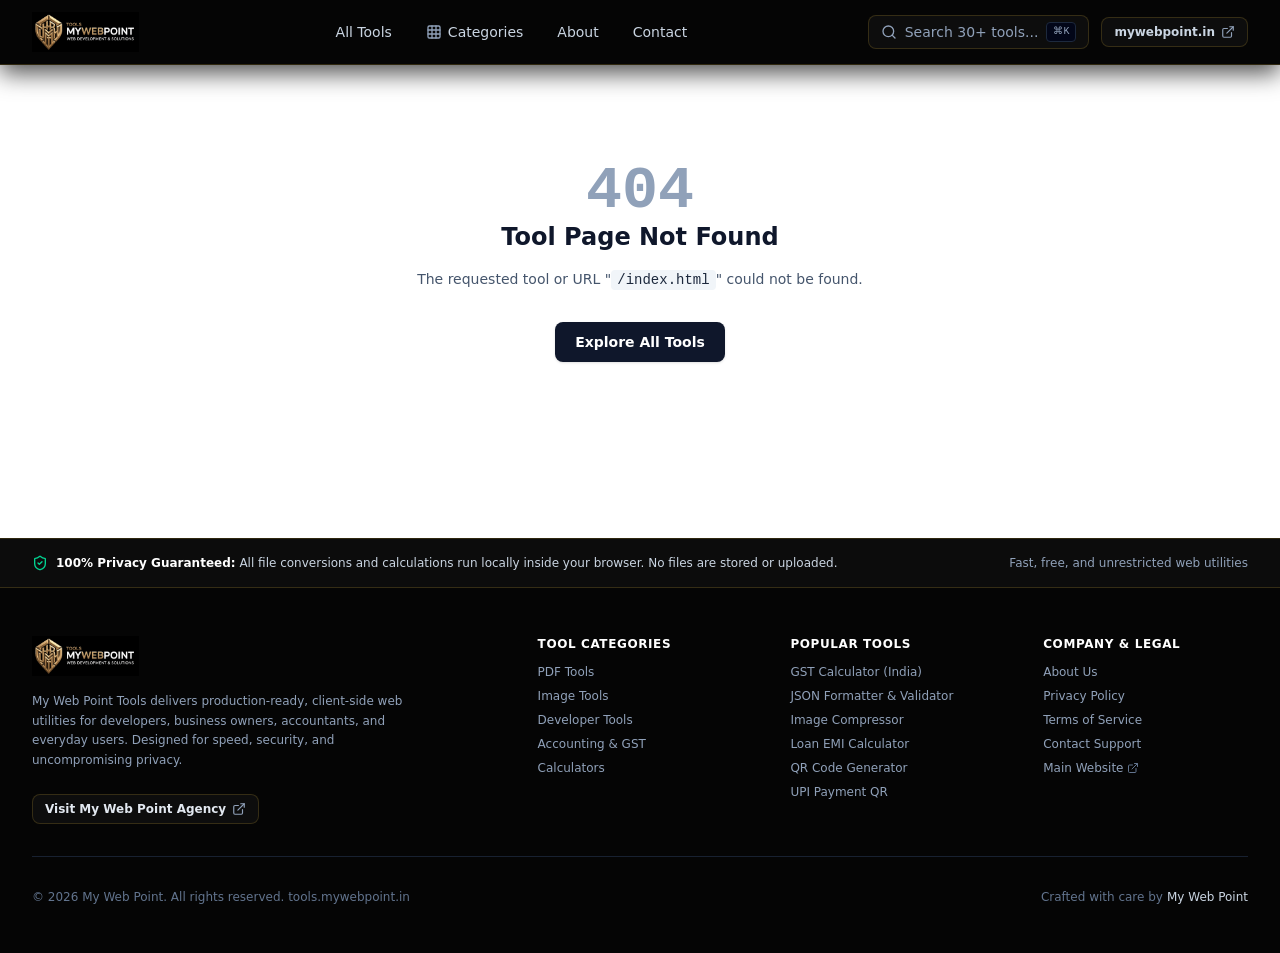
<file: index.html>
<!doctype html>
<html lang="en">
  <head>
    <meta charset="UTF-8" />
    <meta name="viewport" content="width=device-width, initial-scale=1.0" />
    <title>My Web Point Tools - Free Online Tools Platform</title>
    <meta
      name="description"
      content="Fast, privacy-friendly, browser-first online tools for developers, businesses, and everyday productivity. PDF tools, image conversion, GST & EMI calculators, and developer utilities." />
    <meta
      name="keywords"
      content="free online tools, PDF tools, image compressor, GST calculator, JSON formatter, developer tools, online calculator, text tools, file converter, my web point tools" />
    <meta name="theme-color" content="#0f172a" />
    <link rel="icon" type="image/png" href="/favicon.png" />
    <link rel="apple-touch-icon" href="/favicon.png" />
    <link rel="canonical" href="https://tools.mywebpoint.in/" />

    <!-- Open Graph / Facebook -->
    <meta property="og:type" content="website" />
    <meta property="og:site_name" content="My Web Point Tools" />
    <meta
      property="og:title"
      content="My Web Point Tools - Free Online Tools Platform" />
    <meta
      property="og:description"
      content="Fast, privacy-friendly, browser-first online tools for developers, businesses, and everyday productivity. PDF tools, image conversion, GST & EMI calculators, and developer utilities." />
    <meta property="og:url" content="https://tools.mywebpoint.in/" />

    <!-- Twitter / X Cards -->
    <meta name="twitter:card" content="summary_large_image" />
    <meta
      name="twitter:title"
      content="My Web Point Tools - Free Online Tools Platform" />
    <meta
      name="twitter:description"
      content="Fast, privacy-friendly, browser-first online tools for developers, businesses, and everyday productivity. PDF tools, image conversion, GST & EMI calculators, and developer utilities." />

    <!-- JSON-LD Structured Data -->
    <script type="application/ld+json">
      {
        "@context": "https://schema.org",
        "@type": "WebApplication",
        "name": "My Web Point Tools",
        "url": "https://tools.mywebpoint.in/",
        "applicationCategory": "UtilitiesApplication",
        "operatingSystem": "All",
        "description": "Fast, privacy-friendly, browser-first online tools for developers, businesses, and everyday productivity.",
        "offers": {
          "@type": "Offer",
          "price": "0",
          "priceCurrency": "USD"
        },
        "publisher": {
          "@type": "Organization",
          "name": "My Web Point",
          "url": "https://mywebpoint.in"
        }
      }
    </script>

    <!-- GitHub Pages Single Page Apps redirection receiver -->
    <script>
      (function (l) {
        if (l.search[1] === "/") {
          var decoded = l.search
            .slice(1)
            .split("&")
            .map(function (s) {
              return s.replace(/~and~/g, "&");
            })
            .join("?");
          window.history.replaceState(
            null,
            null,
            l.pathname.slice(0, -1) + decoded + l.hash,
          );
        }
      })(window.location);
    </script>
    <script type="module" crossorigin src="/assets/index-CWmFTUac.js"></script>
    <link rel="stylesheet" crossorigin href="/assets/index-Dnao8gdW.css">
  </head>
  <body
    class="bg-white text-slate-900 min-h-screen antialiased selection:bg-slate-200 selection:text-slate-900">
    <div id="root"></div>
  </body>
</html>
</file>
<file: assets/index-Dnao8gdW.css>
/*! tailwindcss v4.3.3 | MIT License | https://tailwindcss.com */
@layer properties{@supports (((-webkit-hyphens:none)) and (not (margin-trim:inline))) or ((-moz-orient:inline) and (not (color:rgb(from red r g b)))){*,:before,:after,::backdrop{--tw-translate-x:0;--tw-translate-y:0;--tw-translate-z:0;--tw-rotate-x:initial;--tw-rotate-y:initial;--tw-rotate-z:initial;--tw-skew-x:initial;--tw-skew-y:initial;--tw-space-y-reverse:0;--tw-space-x-reverse:0;--tw-divide-y-reverse:0;--tw-border-style:solid;--tw-leading:initial;--tw-font-weight:initial;--tw-tracking:initial;--tw-shadow:0 0 #0000;--tw-shadow-color:initial;--tw-shadow-alpha:100%;--tw-inset-shadow:0 0 #0000;--tw-inset-shadow-color:initial;--tw-inset-shadow-alpha:100%;--tw-ring-color:initial;--tw-ring-shadow:0 0 #0000;--tw-inset-ring-color:initial;--tw-inset-ring-shadow:0 0 #0000;--tw-ring-inset:initial;--tw-ring-offset-width:0px;--tw-ring-offset-color:#fff;--tw-ring-offset-shadow:0 0 #0000;--tw-backdrop-blur:initial;--tw-backdrop-brightness:initial;--tw-backdrop-contrast:initial;--tw-backdrop-grayscale:initial;--tw-backdrop-hue-rotate:initial;--tw-backdrop-invert:initial;--tw-backdrop-opacity:initial;--tw-backdrop-saturate:initial;--tw-backdrop-sepia:initial;--tw-duration:initial;--tw-scale-x:1;--tw-scale-y:1;--tw-scale-z:1}}}@layer theme{:root,:host{--font-sans:-apple-system, BlinkMacSystemFont, "Segoe UI", Roboto, "Helvetica Neue", "Noto Sans", Arial, sans-serif, "Apple Color Emoji", "Segoe UI Emoji", "Segoe UI Symbol", "Noto Color Emoji";--font-mono:ui-monospace, SFMono-Regular, Menlo, Monaco, Consolas, "Liberation Mono", "Courier New", monospace;--color-red-50:oklch(97.1% .013 17.38);--color-red-100:oklch(93.6% .032 17.717);--color-red-200:oklch(88.5% .062 18.334);--color-red-600:oklch(57.7% .245 27.325);--color-red-800:oklch(44.4% .177 26.899);--color-amber-50:oklch(98.7% .022 95.277);--color-amber-100:oklch(96.2% .059 95.617);--color-amber-200:oklch(92.4% .12 95.746);--color-amber-300:oklch(87.9% .169 91.605);--color-amber-500:oklch(76.9% .188 70.08);--color-amber-600:oklch(66.6% .179 58.318);--color-amber-800:oklch(47.3% .137 46.201);--color-amber-900:oklch(41.4% .112 45.904);--color-amber-950:oklch(27.9% .077 45.635);--color-emerald-50:oklch(97.9% .021 166.113);--color-emerald-100:oklch(95% .052 163.051);--color-emerald-200:oklch(90.5% .093 164.15);--color-emerald-300:oklch(84.5% .143 164.978);--color-emerald-400:oklch(76.5% .177 163.223);--color-emerald-500:oklch(69.6% .17 162.48);--color-emerald-600:oklch(59.6% .145 163.225);--color-emerald-700:oklch(50.8% .118 165.612);--color-emerald-800:oklch(43.2% .095 166.913);--color-emerald-900:oklch(37.8% .077 168.94);--color-emerald-950:oklch(26.2% .051 172.552);--color-rose-50:oklch(96.9% .015 12.422);--color-rose-500:oklch(64.5% .246 16.439);--color-rose-600:oklch(58.6% .253 17.585);--color-rose-700:oklch(51.4% .222 16.935);--color-slate-50:oklch(98.4% .003 247.858);--color-slate-100:oklch(96.8% .007 247.896);--color-slate-200:oklch(92.9% .013 255.508);--color-slate-300:oklch(86.9% .022 252.894);--color-slate-400:oklch(70.4% .04 256.788);--color-slate-500:oklch(55.4% .046 257.417);--color-slate-600:oklch(44.6% .043 257.281);--color-slate-700:oklch(37.2% .044 257.287);--color-slate-800:oklch(27.9% .041 260.031);--color-slate-900:oklch(20.8% .042 265.755);--color-slate-950:oklch(12.9% .042 264.695);--color-white:#fff;--spacing:.25rem;--container-xs:20rem;--container-sm:24rem;--container-md:28rem;--container-lg:32rem;--container-xl:36rem;--container-2xl:42rem;--container-4xl:56rem;--container-5xl:64rem;--container-7xl:80rem;--text-xs:.75rem;--text-xs--line-height:calc(1 / .75);--text-sm:.875rem;--text-sm--line-height:calc(1.25 / .875);--text-base:1rem;--text-base--line-height:calc(1.5 / 1);--text-lg:1.125rem;--text-lg--line-height:calc(1.75 / 1.125);--text-xl:1.25rem;--text-xl--line-height:calc(1.75 / 1.25);--text-2xl:1.5rem;--text-2xl--line-height:calc(2 / 1.5);--text-3xl:1.875rem;--text-3xl--line-height:calc(2.25 / 1.875);--text-4xl:2.25rem;--text-4xl--line-height:calc(2.5 / 2.25);--text-5xl:3rem;--text-5xl--line-height:1;--text-6xl:3.75rem;--text-6xl--line-height:1;--font-weight-normal:400;--font-weight-medium:500;--font-weight-semibold:600;--font-weight-bold:700;--font-weight-black:900;--tracking-tight:-.025em;--tracking-wide:.025em;--tracking-wider:.05em;--tracking-widest:.1em;--leading-snug:1.375;--leading-relaxed:1.625;--radius-md:.375rem;--radius-lg:.5rem;--radius-xl:.75rem;--radius-2xl:1rem;--radius-3xl:1.5rem;--animate-spin:spin 1s linear infinite;--blur-sm:8px;--blur-md:12px;--default-transition-duration:.15s;--default-transition-timing-function:cubic-bezier(.4, 0, .2, 1);--default-font-family:var(--font-sans);--default-mono-font-family:var(--font-mono)}}@layer base{*,:after,:before,::backdrop{box-sizing:border-box;border:0 solid;margin:0;padding:0}::file-selector-button{box-sizing:border-box;border:0 solid;margin:0;padding:0}html,:host{-webkit-text-size-adjust:100%;tab-size:4;line-height:1.5;font-family:var(--default-font-family,-apple-system, BlinkMacSystemFont, "Segoe UI", Roboto, "Helvetica Neue", "Noto Sans", Arial, sans-serif, "Apple Color Emoji", "Segoe UI Emoji", "Segoe UI Symbol", "Noto Color Emoji");font-feature-settings:var(--default-font-feature-settings,normal);font-variation-settings:var(--default-font-variation-settings,normal);-webkit-tap-highlight-color:transparent}hr{height:0;color:inherit;border-top-width:1px}abbr:where([title]){-webkit-text-decoration:underline dotted;text-decoration:underline dotted}h1,h2,h3,h4,h5,h6{font-size:inherit;font-weight:inherit}a{color:inherit;-webkit-text-decoration:inherit;-webkit-text-decoration:inherit;-webkit-text-decoration:inherit;-webkit-text-decoration:inherit;text-decoration:inherit}b,strong{font-weight:bolder}code,kbd,samp,pre{font-family:var(--default-mono-font-family,ui-monospace, SFMono-Regular, Menlo, Monaco, Consolas, "Liberation Mono", "Courier New", monospace);font-feature-settings:var(--default-mono-font-feature-settings,normal);font-variation-settings:var(--default-mono-font-variation-settings,normal);font-size:1em}small{font-size:80%}sub,sup{vertical-align:baseline;font-size:75%;line-height:0;position:relative}sub{bottom:-.25em}sup{top:-.5em}table{text-indent:0;border-color:inherit;border-collapse:collapse}:-moz-focusring:where(:not(iframe)){outline:auto}progress{vertical-align:baseline}summary{display:list-item}ol,ul,menu{list-style:none}img,svg,video,canvas,audio,iframe,embed,object{vertical-align:middle;display:block}img,video{max-width:100%;height:auto}button,input,select,optgroup,textarea{font:inherit;font-feature-settings:inherit;font-variation-settings:inherit;letter-spacing:inherit;color:inherit;opacity:1;background-color:#0000;border-radius:0}::file-selector-button{font:inherit;font-feature-settings:inherit;font-variation-settings:inherit;letter-spacing:inherit;color:inherit;opacity:1;background-color:#0000;border-radius:0}:where(select:is([multiple],[size])) optgroup{font-weight:bolder}:where(select:is([multiple],[size])) optgroup option{padding-inline-start:20px}::file-selector-button{margin-inline-end:4px}::placeholder{opacity:1}@supports (not ((-webkit-appearance:-apple-pay-button))) or (contain-intrinsic-size:1px){::placeholder{color:currentColor}@supports (color:color-mix(in lab, red, red)){::placeholder{color:color-mix(in oklab, currentcolor 50%, transparent)}}}textarea{resize:vertical}::-webkit-search-decoration{-webkit-appearance:none}::-webkit-date-and-time-value{min-height:1lh;text-align:inherit}::-webkit-datetime-edit{display:inline-flex}::-webkit-datetime-edit-fields-wrapper{padding:0}::-webkit-datetime-edit{padding-block:0}::-webkit-datetime-edit-year-field{padding-block:0}::-webkit-datetime-edit-month-field{padding-block:0}::-webkit-datetime-edit-day-field{padding-block:0}::-webkit-datetime-edit-hour-field{padding-block:0}::-webkit-datetime-edit-minute-field{padding-block:0}::-webkit-datetime-edit-second-field{padding-block:0}::-webkit-datetime-edit-millisecond-field{padding-block:0}::-webkit-datetime-edit-meridiem-field{padding-block:0}::-webkit-calendar-picker-indicator{line-height:1}:-moz-ui-invalid{box-shadow:none}button,input:where([type=button],[type=reset],[type=submit]){appearance:button}::file-selector-button{appearance:button}::-webkit-inner-spin-button{height:auto}::-webkit-outer-spin-button{height:auto}[hidden]:where(:not([hidden=until-found])){display:none!important}html{--lightningcss-light:initial;--lightningcss-dark: ;color-scheme:light;font-family:system-ui,-apple-system,BlinkMacSystemFont,Segoe UI,Roboto,Oxygen,Ubuntu,Cantarell,Open Sans,Helvetica Neue,sans-serif}body{color:#0f172a;background-color:#f8fafc}}@layer components;@layer utilities{.pointer-events-none{pointer-events:none}.absolute{position:absolute}.fixed{position:fixed}.relative{position:relative}.static{position:static}.sticky{position:sticky}.inset-0{inset:0}.top-0{top:0}.top-1\/2{top:50%}.top-full{top:100%}.right-3{right:calc(var(--spacing) * 3)}.right-3\.5{right:calc(var(--spacing) * 3.5)}.bottom-2{bottom:calc(var(--spacing) * 2)}.left-0{left:0}.left-3\.5{left:calc(var(--spacing) * 3.5)}.left-4{left:calc(var(--spacing) * 4)}.z-40{z-index:40}.z-50{z-index:50}.mx-auto{margin-inline:auto}.my-3{margin-block:calc(var(--spacing) * 3)}.my-6{margin-block:calc(var(--spacing) * 6)}.mt-0\.5{margin-top:calc(var(--spacing) * .5)}.mt-1{margin-top:var(--spacing)}.mt-1\.5{margin-top:calc(var(--spacing) * 1.5)}.mt-2{margin-top:calc(var(--spacing) * 2)}.mt-3{margin-top:calc(var(--spacing) * 3)}.mt-4{margin-top:calc(var(--spacing) * 4)}.mt-5{margin-top:calc(var(--spacing) * 5)}.mt-8{margin-top:calc(var(--spacing) * 8)}.mt-20{margin-top:calc(var(--spacing) * 20)}.mr-1{margin-right:var(--spacing)}.mr-2{margin-right:calc(var(--spacing) * 2)}.mr-3{margin-right:calc(var(--spacing) * 3)}.mb-1{margin-bottom:var(--spacing)}.mb-2{margin-bottom:calc(var(--spacing) * 2)}.mb-3{margin-bottom:calc(var(--spacing) * 3)}.mb-3\.5{margin-bottom:calc(var(--spacing) * 3.5)}.mb-6{margin-bottom:calc(var(--spacing) * 6)}.mb-12{margin-bottom:calc(var(--spacing) * 12)}.mb-14{margin-bottom:calc(var(--spacing) * 14)}.-ml-1{margin-left:calc(var(--spacing) * -1)}.ml-4{margin-left:calc(var(--spacing) * 4)}.line-clamp-2{-webkit-line-clamp:2;-webkit-box-orient:vertical;display:-webkit-box;overflow:hidden}.block{display:block}.flex{display:flex}.grid{display:grid}.hidden{display:none}.inline-block{display:inline-block}.inline-flex{display:inline-flex}.table{display:table}.aspect-\[3\/4\]{aspect-ratio:3/4}.h-1\.5{height:calc(var(--spacing) * 1.5)}.h-2{height:calc(var(--spacing) * 2)}.h-3{height:calc(var(--spacing) * 3)}.h-3\.5{height:calc(var(--spacing) * 3.5)}.h-4{height:calc(var(--spacing) * 4)}.h-5{height:calc(var(--spacing) * 5)}.h-6{height:calc(var(--spacing) * 6)}.h-7{height:calc(var(--spacing) * 7)}.h-8{height:calc(var(--spacing) * 8)}.h-9{height:calc(var(--spacing) * 9)}.h-10{height:calc(var(--spacing) * 10)}.h-11{height:calc(var(--spacing) * 11)}.h-12{height:calc(var(--spacing) * 12)}.h-14{height:calc(var(--spacing) * 14)}.h-16{height:calc(var(--spacing) * 16)}.h-48{height:calc(var(--spacing) * 48)}.h-64{height:calc(var(--spacing) * 64)}.max-h-56{max-height:calc(var(--spacing) * 56)}.max-h-60{max-height:calc(var(--spacing) * 60)}.max-h-\[80vh\]{max-height:80vh}.max-h-full{max-height:100%}.min-h-\[90px\]{min-height:90px}.min-h-\[220px\]{min-height:220px}.min-h-\[300px\]{min-height:300px}.min-h-screen{min-height:100vh}.w-1\.5{width:calc(var(--spacing) * 1.5)}.w-2{width:calc(var(--spacing) * 2)}.w-3{width:calc(var(--spacing) * 3)}.w-3\.5{width:calc(var(--spacing) * 3.5)}.w-4{width:calc(var(--spacing) * 4)}.w-5{width:calc(var(--spacing) * 5)}.w-6{width:calc(var(--spacing) * 6)}.w-7{width:calc(var(--spacing) * 7)}.w-8{width:calc(var(--spacing) * 8)}.w-9{width:calc(var(--spacing) * 9)}.w-10{width:calc(var(--spacing) * 10)}.w-11{width:calc(var(--spacing) * 11)}.w-12{width:calc(var(--spacing) * 12)}.w-14{width:calc(var(--spacing) * 14)}.w-48{width:calc(var(--spacing) * 48)}.w-64{width:calc(var(--spacing) * 64)}.w-auto{width:auto}.w-fit{width:fit-content}.w-full{width:100%}.max-w-2xl{max-width:var(--container-2xl)}.max-w-4xl{max-width:var(--container-4xl)}.max-w-5xl{max-width:var(--container-5xl)}.max-w-7xl{max-width:var(--container-7xl)}.max-w-\[150px\]{max-width:150px}.max-w-\[180px\]{max-width:180px}.max-w-\[220px\]{max-width:220px}.max-w-full{max-width:100%}.max-w-lg{max-width:var(--container-lg)}.max-w-md{max-width:var(--container-md)}.max-w-sm{max-width:var(--container-sm)}.max-w-xl{max-width:var(--container-xl)}.max-w-xs{max-width:var(--container-xs)}.min-w-0{min-width:0}.min-w-\[40px\]{min-width:40px}.min-w-\[90px\]{min-width:90px}.flex-1{flex:1}.shrink{flex-shrink:1}.shrink-0{flex-shrink:0}.border-collapse{border-collapse:collapse}.-translate-y-1\/2{--tw-translate-y:calc(calc(1 / 2 * 100%) * -1);translate:var(--tw-translate-x) var(--tw-translate-y)}.rotate-180{rotate:180deg}.transform{transform:var(--tw-rotate-x,) var(--tw-rotate-y,) var(--tw-rotate-z,) var(--tw-skew-x,) var(--tw-skew-y,)}.animate-spin{animation:var(--animate-spin)}.cursor-pointer{cursor:pointer}.resize{resize:both}.resize-y{resize:vertical}.scrollbar-none{scrollbar-width:none}.list-disc{list-style-type:disc}.grid-cols-1{grid-template-columns:repeat(1,minmax(0,1fr))}.grid-cols-2{grid-template-columns:repeat(2,minmax(0,1fr))}.grid-cols-3{grid-template-columns:repeat(3,minmax(0,1fr))}.grid-cols-4{grid-template-columns:repeat(4,minmax(0,1fr))}.flex-col{flex-direction:column}.flex-wrap{flex-wrap:wrap}.items-center{align-items:center}.items-start{align-items:flex-start}.items-stretch{align-items:stretch}.justify-between{justify-content:space-between}.justify-center{justify-content:center}.gap-1{gap:var(--spacing)}.gap-1\.5{gap:calc(var(--spacing) * 1.5)}.gap-2{gap:calc(var(--spacing) * 2)}.gap-2\.5{gap:calc(var(--spacing) * 2.5)}.gap-3{gap:calc(var(--spacing) * 3)}.gap-3\.5{gap:calc(var(--spacing) * 3.5)}.gap-4{gap:calc(var(--spacing) * 4)}.gap-5{gap:calc(var(--spacing) * 5)}.gap-6{gap:calc(var(--spacing) * 6)}.gap-8{gap:calc(var(--spacing) * 8)}:where(.space-y-1>:not(:last-child)){--tw-space-y-reverse:0;margin-block-start:calc(var(--spacing) * var(--tw-space-y-reverse));margin-block-end:calc(var(--spacing) * calc(1 - var(--tw-space-y-reverse)))}:where(.space-y-2>:not(:last-child)){--tw-space-y-reverse:0;margin-block-start:calc(calc(var(--spacing) * 2) * var(--tw-space-y-reverse));margin-block-end:calc(calc(var(--spacing) * 2) * calc(1 - var(--tw-space-y-reverse)))}:where(.space-y-2\.5>:not(:last-child)){--tw-space-y-reverse:0;margin-block-start:calc(calc(var(--spacing) * 2.5) * var(--tw-space-y-reverse));margin-block-end:calc(calc(var(--spacing) * 2.5) * calc(1 - var(--tw-space-y-reverse)))}:where(.space-y-3>:not(:last-child)){--tw-space-y-reverse:0;margin-block-start:calc(calc(var(--spacing) * 3) * var(--tw-space-y-reverse));margin-block-end:calc(calc(var(--spacing) * 3) * calc(1 - var(--tw-space-y-reverse)))}:where(.space-y-4>:not(:last-child)){--tw-space-y-reverse:0;margin-block-start:calc(calc(var(--spacing) * 4) * var(--tw-space-y-reverse));margin-block-end:calc(calc(var(--spacing) * 4) * calc(1 - var(--tw-space-y-reverse)))}:where(.space-y-5>:not(:last-child)){--tw-space-y-reverse:0;margin-block-start:calc(calc(var(--spacing) * 5) * var(--tw-space-y-reverse));margin-block-end:calc(calc(var(--spacing) * 5) * calc(1 - var(--tw-space-y-reverse)))}:where(.space-y-6>:not(:last-child)){--tw-space-y-reverse:0;margin-block-start:calc(calc(var(--spacing) * 6) * var(--tw-space-y-reverse));margin-block-end:calc(calc(var(--spacing) * 6) * calc(1 - var(--tw-space-y-reverse)))}:where(.space-y-8>:not(:last-child)){--tw-space-y-reverse:0;margin-block-start:calc(calc(var(--spacing) * 8) * var(--tw-space-y-reverse));margin-block-end:calc(calc(var(--spacing) * 8) * calc(1 - var(--tw-space-y-reverse)))}:where(.space-y-12>:not(:last-child)){--tw-space-y-reverse:0;margin-block-start:calc(calc(var(--spacing) * 12) * var(--tw-space-y-reverse));margin-block-end:calc(calc(var(--spacing) * 12) * calc(1 - var(--tw-space-y-reverse)))}:where(.space-x-1>:not(:last-child)){--tw-space-x-reverse:0;margin-inline-start:calc(var(--spacing) * var(--tw-space-x-reverse));margin-inline-end:calc(var(--spacing) * calc(1 - var(--tw-space-x-reverse)))}:where(.space-x-2>:not(:last-child)){--tw-space-x-reverse:0;margin-inline-start:calc(calc(var(--spacing) * 2) * var(--tw-space-x-reverse));margin-inline-end:calc(calc(var(--spacing) * 2) * calc(1 - var(--tw-space-x-reverse)))}:where(.divide-y>:not(:last-child)){--tw-divide-y-reverse:0;border-bottom-style:var(--tw-border-style);border-top-style:var(--tw-border-style);border-top-width:calc(1px * var(--tw-divide-y-reverse));border-bottom-width:calc(1px * calc(1 - var(--tw-divide-y-reverse)))}:where(.divide-slate-100>:not(:last-child)){border-color:var(--color-slate-100)}.truncate{text-overflow:ellipsis;white-space:nowrap;overflow:hidden}.overflow-hidden{overflow:hidden}.overflow-x-auto{overflow-x:auto}.overflow-y-auto{overflow-y:auto}.rounded{border-radius:.25rem}.rounded-2xl{border-radius:var(--radius-2xl)}.rounded-3xl{border-radius:var(--radius-3xl)}.rounded-full{border-radius:2147483647px}.rounded-lg{border-radius:var(--radius-lg)}.rounded-md{border-radius:var(--radius-md)}.rounded-xl{border-radius:var(--radius-xl)}.rounded-r{border-top-right-radius:.25rem;border-bottom-right-radius:.25rem}.border{border-style:var(--tw-border-style);border-width:1px}.border-2{border-style:var(--tw-border-style);border-width:2px}.border-t{border-top-style:var(--tw-border-style);border-top-width:1px}.border-b{border-bottom-style:var(--tw-border-style);border-bottom-width:1px}.border-l{border-left-style:var(--tw-border-style);border-left-width:1px}.border-l-4{border-left-style:var(--tw-border-style);border-left-width:4px}.border-dashed{--tw-border-style:dashed;border-style:dashed}.border-none{--tw-border-style:none;border-style:none}.border-\[\#CBD5E1\]{border-color:#cbd5e1}.border-\[\#E2E8F0\]{border-color:#e2e8f0}.border-\[\#d4af37\]\/20{border-color:oklab(76.6528% -.00256401 .138654/.2)}.border-\[\#d4af37\]\/30{border-color:oklab(76.6528% -.00256401 .138654/.3)}.border-amber-200{border-color:var(--color-amber-200)}.border-amber-500\/30{border-color:#f99c004d}@supports (color:color-mix(in lab, red, red)){.border-amber-500\/30{border-color:color-mix(in oklab, var(--color-amber-500) 30%, transparent)}}.border-emerald-200{border-color:var(--color-emerald-200)}.border-emerald-800\/40{border-color:#005f4666}@supports (color:color-mix(in lab, red, red)){.border-emerald-800\/40{border-color:color-mix(in oklab, var(--color-emerald-800) 40%, transparent)}}.border-red-200{border-color:var(--color-red-200)}.border-slate-100{border-color:var(--color-slate-100)}.border-slate-200{border-color:var(--color-slate-200)}.border-slate-300{border-color:var(--color-slate-300)}.border-slate-800{border-color:var(--color-slate-800)}.border-slate-800\/80{border-color:#1d293dcc}@supports (color:color-mix(in lab, red, red)){.border-slate-800\/80{border-color:color-mix(in oklab, var(--color-slate-800) 80%, transparent)}}.border-slate-900{border-color:var(--color-slate-900)}.border-transparent{border-color:#0000}.bg-\[\#0c0c0c\]{background-color:#0c0c0c}.bg-\[\#0d0d0d\]{background-color:#0d0d0d}.bg-\[\#050505\]{background-color:#050505}.bg-\[\#111111\]{background-color:#111}.bg-\[\#F8FAFC\]{background-color:#f8fafc}.bg-amber-50{background-color:var(--color-amber-50)}.bg-amber-100{background-color:var(--color-amber-100)}.bg-amber-500{background-color:var(--color-amber-500)}.bg-amber-500\/10{background-color:#f99c001a}@supports (color:color-mix(in lab, red, red)){.bg-amber-500\/10{background-color:color-mix(in oklab, var(--color-amber-500) 10%, transparent)}}.bg-emerald-50{background-color:var(--color-emerald-50)}.bg-emerald-100{background-color:var(--color-emerald-100)}.bg-emerald-500{background-color:var(--color-emerald-500)}.bg-emerald-600{background-color:var(--color-emerald-600)}.bg-emerald-950\/40{background-color:#002c2266}@supports (color:color-mix(in lab, red, red)){.bg-emerald-950\/40{background-color:color-mix(in oklab, var(--color-emerald-950) 40%, transparent)}}.bg-red-50{background-color:var(--color-red-50)}.bg-red-100{background-color:var(--color-red-100)}.bg-rose-500{background-color:var(--color-rose-500)}.bg-slate-50{background-color:var(--color-slate-50)}.bg-slate-100{background-color:var(--color-slate-100)}.bg-slate-200{background-color:var(--color-slate-200)}.bg-slate-900{background-color:var(--color-slate-900)}.bg-slate-900\/40{background-color:#0f172b66}@supports (color:color-mix(in lab, red, red)){.bg-slate-900\/40{background-color:color-mix(in oklab, var(--color-slate-900) 40%, transparent)}}.bg-slate-900\/60{background-color:#0f172b99}@supports (color:color-mix(in lab, red, red)){.bg-slate-900\/60{background-color:color-mix(in oklab, var(--color-slate-900) 60%, transparent)}}.bg-slate-950{background-color:var(--color-slate-950)}.bg-transparent{background-color:#0000}.bg-white{background-color:var(--color-white)}.object-contain{object-fit:contain}.p-1{padding:var(--spacing)}.p-1\.5{padding:calc(var(--spacing) * 1.5)}.p-2{padding:calc(var(--spacing) * 2)}.p-2\.5{padding:calc(var(--spacing) * 2.5)}.p-3{padding:calc(var(--spacing) * 3)}.p-3\.5{padding:calc(var(--spacing) * 3.5)}.p-4{padding:calc(var(--spacing) * 4)}.p-5{padding:calc(var(--spacing) * 5)}.p-6{padding:calc(var(--spacing) * 6)}.p-8{padding:calc(var(--spacing) * 8)}.p-10{padding:calc(var(--spacing) * 10)}.p-12{padding:calc(var(--spacing) * 12)}.px-1{padding-inline:var(--spacing)}.px-1\.5{padding-inline:calc(var(--spacing) * 1.5)}.px-2{padding-inline:calc(var(--spacing) * 2)}.px-2\.5{padding-inline:calc(var(--spacing) * 2.5)}.px-3{padding-inline:calc(var(--spacing) * 3)}.px-3\.5{padding-inline:calc(var(--spacing) * 3.5)}.px-4{padding-inline:calc(var(--spacing) * 4)}.px-5{padding-inline:calc(var(--spacing) * 5)}.px-6{padding-inline:calc(var(--spacing) * 6)}.py-0\.5{padding-block:calc(var(--spacing) * .5)}.py-1{padding-block:var(--spacing)}.py-1\.5{padding-block:calc(var(--spacing) * 1.5)}.py-2{padding-block:calc(var(--spacing) * 2)}.py-2\.5{padding-block:calc(var(--spacing) * 2.5)}.py-3{padding-block:calc(var(--spacing) * 3)}.py-3\.5{padding-block:calc(var(--spacing) * 3.5)}.py-4{padding-block:calc(var(--spacing) * 4)}.py-6{padding-block:calc(var(--spacing) * 6)}.py-8{padding-block:calc(var(--spacing) * 8)}.py-10{padding-block:calc(var(--spacing) * 10)}.py-12{padding-block:calc(var(--spacing) * 12)}.py-16{padding-block:calc(var(--spacing) * 16)}.py-24{padding-block:calc(var(--spacing) * 24)}.pt-1{padding-top:var(--spacing)}.pt-2{padding-top:calc(var(--spacing) * 2)}.pt-3{padding-top:calc(var(--spacing) * 3)}.pt-4{padding-top:calc(var(--spacing) * 4)}.pt-8{padding-top:calc(var(--spacing) * 8)}.pt-16{padding-top:calc(var(--spacing) * 16)}.pr-4{padding-right:calc(var(--spacing) * 4)}.pr-10{padding-right:calc(var(--spacing) * 10)}.pb-2{padding-bottom:calc(var(--spacing) * 2)}.pb-3{padding-bottom:calc(var(--spacing) * 3)}.pb-4{padding-bottom:calc(var(--spacing) * 4)}.pb-5{padding-bottom:calc(var(--spacing) * 5)}.pl-2{padding-left:calc(var(--spacing) * 2)}.pl-3{padding-left:calc(var(--spacing) * 3)}.pl-5{padding-left:calc(var(--spacing) * 5)}.pl-8{padding-left:calc(var(--spacing) * 8)}.pl-12{padding-left:calc(var(--spacing) * 12)}.text-center{text-align:center}.text-left{text-align:left}.font-mono{font-family:var(--font-mono)}.font-sans{font-family:var(--font-sans)}.text-2xl{font-size:var(--text-2xl);line-height:var(--tw-leading,var(--text-2xl--line-height))}.text-3xl{font-size:var(--text-3xl);line-height:var(--tw-leading,var(--text-3xl--line-height))}.text-4xl{font-size:var(--text-4xl);line-height:var(--tw-leading,var(--text-4xl--line-height))}.text-base{font-size:var(--text-base);line-height:var(--tw-leading,var(--text-base--line-height))}.text-lg{font-size:var(--text-lg);line-height:var(--tw-leading,var(--text-lg--line-height))}.text-sm{font-size:var(--text-sm);line-height:var(--tw-leading,var(--text-sm--line-height))}.text-xl{font-size:var(--text-xl);line-height:var(--tw-leading,var(--text-xl--line-height))}.text-xs{font-size:var(--text-xs);line-height:var(--tw-leading,var(--text-xs--line-height))}.text-\[9px\]{font-size:9px}.text-\[10px\]{font-size:10px}.text-\[11px\]{font-size:11px}.leading-\[1\.15\]{--tw-leading:1.15;line-height:1.15}.leading-none{--tw-leading:1;line-height:1}.leading-relaxed{--tw-leading:var(--leading-relaxed);line-height:var(--leading-relaxed)}.leading-snug{--tw-leading:var(--leading-snug);line-height:var(--leading-snug)}.font-black{--tw-font-weight:var(--font-weight-black);font-weight:var(--font-weight-black)}.font-bold{--tw-font-weight:var(--font-weight-bold);font-weight:var(--font-weight-bold)}.font-medium{--tw-font-weight:var(--font-weight-medium);font-weight:var(--font-weight-medium)}.font-normal{--tw-font-weight:var(--font-weight-normal);font-weight:var(--font-weight-normal)}.font-semibold{--tw-font-weight:var(--font-weight-semibold);font-weight:var(--font-weight-semibold)}.tracking-tight{--tw-tracking:var(--tracking-tight);letter-spacing:var(--tracking-tight)}.tracking-wide{--tw-tracking:var(--tracking-wide);letter-spacing:var(--tracking-wide)}.tracking-wider{--tw-tracking:var(--tracking-wider);letter-spacing:var(--tracking-wider)}.tracking-widest{--tw-tracking:var(--tracking-widest);letter-spacing:var(--tracking-widest)}.break-all{word-break:break-all}.whitespace-nowrap{white-space:nowrap}.text-\[\#0F172A\]{color:#0f172a}.text-\[\#64748B\]{color:#64748b}.text-\[\#475569\]{color:#475569}.text-amber-300{color:var(--color-amber-300)}.text-amber-600{color:var(--color-amber-600)}.text-amber-800{color:var(--color-amber-800)}.text-amber-900{color:var(--color-amber-900)}.text-amber-950{color:var(--color-amber-950)}.text-emerald-300{color:var(--color-emerald-300)}.text-emerald-400{color:var(--color-emerald-400)}.text-emerald-600{color:var(--color-emerald-600)}.text-emerald-700{color:var(--color-emerald-700)}.text-emerald-800{color:var(--color-emerald-800)}.text-emerald-900{color:var(--color-emerald-900)}.text-emerald-950{color:var(--color-emerald-950)}.text-red-600{color:var(--color-red-600)}.text-red-800{color:var(--color-red-800)}.text-rose-600{color:var(--color-rose-600)}.text-rose-700{color:var(--color-rose-700)}.text-slate-200{color:var(--color-slate-200)}.text-slate-300{color:var(--color-slate-300)}.text-slate-400{color:var(--color-slate-400)}.text-slate-500{color:var(--color-slate-500)}.text-slate-600{color:var(--color-slate-600)}.text-slate-700{color:var(--color-slate-700)}.text-slate-800{color:var(--color-slate-800)}.text-slate-900{color:var(--color-slate-900)}.text-white{color:var(--color-white)}.lowercase{text-transform:lowercase}.uppercase{text-transform:uppercase}.italic{font-style:italic}.line-through{text-decoration-line:line-through}.underline{text-decoration-line:underline}.antialiased{-webkit-font-smoothing:antialiased;-moz-osx-font-smoothing:grayscale}.placeholder-slate-400::placeholder{color:var(--color-slate-400)}.accent-slate-900{accent-color:var(--color-slate-900)}.opacity-0{opacity:0}.shadow-2xl{--tw-shadow:0 25px 50px -12px var(--tw-shadow-color,#00000040);box-shadow:var(--tw-inset-shadow), var(--tw-inset-ring-shadow), var(--tw-ring-offset-shadow), var(--tw-ring-shadow), var(--tw-shadow)}.shadow-2xs{--tw-shadow:0 1px var(--tw-shadow-color,#0000000d);box-shadow:var(--tw-inset-shadow), var(--tw-inset-ring-shadow), var(--tw-ring-offset-shadow), var(--tw-ring-shadow), var(--tw-shadow)}.shadow-\[0_8px_24px_rgba\(0\,0\,0\,0\.7\)\]{--tw-shadow:0 8px 24px var(--tw-shadow-color,#000000b3);box-shadow:var(--tw-inset-shadow), var(--tw-inset-ring-shadow), var(--tw-ring-offset-shadow), var(--tw-ring-shadow), var(--tw-shadow)}.shadow-md{--tw-shadow:0 4px 6px -1px var(--tw-shadow-color,#0000001a), 0 2px 4px -2px var(--tw-shadow-color,#0000001a);box-shadow:var(--tw-inset-shadow), var(--tw-inset-ring-shadow), var(--tw-ring-offset-shadow), var(--tw-ring-shadow), var(--tw-shadow)}.shadow-sm{--tw-shadow:0 1px 3px 0 var(--tw-shadow-color,#0000001a), 0 1px 2px -1px var(--tw-shadow-color,#0000001a);box-shadow:var(--tw-inset-shadow), var(--tw-inset-ring-shadow), var(--tw-ring-offset-shadow), var(--tw-ring-shadow), var(--tw-shadow)}.shadow-xl{--tw-shadow:0 20px 25px -5px var(--tw-shadow-color,#0000001a), 0 8px 10px -6px var(--tw-shadow-color,#0000001a);box-shadow:var(--tw-inset-shadow), var(--tw-inset-ring-shadow), var(--tw-ring-offset-shadow), var(--tw-ring-shadow), var(--tw-shadow)}.shadow-xs{--tw-shadow:0 1px 2px 0 var(--tw-shadow-color,#0000000d);box-shadow:var(--tw-inset-shadow), var(--tw-inset-ring-shadow), var(--tw-ring-offset-shadow), var(--tw-ring-shadow), var(--tw-shadow)}.backdrop-blur-md{--tw-backdrop-blur:blur(var(--blur-md));-webkit-backdrop-filter:var(--tw-backdrop-blur,) var(--tw-backdrop-brightness,) var(--tw-backdrop-contrast,) var(--tw-backdrop-grayscale,) var(--tw-backdrop-hue-rotate,) var(--tw-backdrop-invert,) var(--tw-backdrop-opacity,) var(--tw-backdrop-saturate,) var(--tw-backdrop-sepia,);backdrop-filter:var(--tw-backdrop-blur,) var(--tw-backdrop-brightness,) var(--tw-backdrop-contrast,) var(--tw-backdrop-grayscale,) var(--tw-backdrop-hue-rotate,) var(--tw-backdrop-invert,) var(--tw-backdrop-opacity,) var(--tw-backdrop-saturate,) var(--tw-backdrop-sepia,)}.backdrop-blur-sm{--tw-backdrop-blur:blur(var(--blur-sm));-webkit-backdrop-filter:var(--tw-backdrop-blur,) var(--tw-backdrop-brightness,) var(--tw-backdrop-contrast,) var(--tw-backdrop-grayscale,) var(--tw-backdrop-hue-rotate,) var(--tw-backdrop-invert,) var(--tw-backdrop-opacity,) var(--tw-backdrop-saturate,) var(--tw-backdrop-sepia,);backdrop-filter:var(--tw-backdrop-blur,) var(--tw-backdrop-brightness,) var(--tw-backdrop-contrast,) var(--tw-backdrop-grayscale,) var(--tw-backdrop-hue-rotate,) var(--tw-backdrop-invert,) var(--tw-backdrop-opacity,) var(--tw-backdrop-saturate,) var(--tw-backdrop-sepia,)}.transition-all{transition-property:all;transition-timing-function:var(--tw-ease,var(--default-transition-timing-function));transition-duration:var(--tw-duration,var(--default-transition-duration))}.transition-colors{transition-property:color,background-color,border-color,outline-color,text-decoration-color,fill,stroke,--tw-gradient-from,--tw-gradient-via,--tw-gradient-to;transition-timing-function:var(--tw-ease,var(--default-transition-timing-function));transition-duration:var(--tw-duration,var(--default-transition-duration))}.transition-opacity{transition-property:opacity;transition-timing-function:var(--tw-ease,var(--default-transition-timing-function));transition-duration:var(--tw-duration,var(--default-transition-duration))}.transition-transform{transition-property:transform,translate,scale,rotate;transition-timing-function:var(--tw-ease,var(--default-transition-timing-function));transition-duration:var(--tw-duration,var(--default-transition-duration))}.duration-100{--tw-duration:.1s;transition-duration:.1s}.duration-150{--tw-duration:.15s;transition-duration:.15s}.duration-200{--tw-duration:.2s;transition-duration:.2s}.select-none{-webkit-user-select:none;user-select:none}@media (hover:hover){.group-hover\:translate-x-0\.5:is(:where(.group):hover *){--tw-translate-x:calc(var(--spacing) * .5);translate:var(--tw-translate-x) var(--tw-translate-y)}.group-hover\:-translate-y-0\.5:is(:where(.group):hover *){--tw-translate-y:calc(var(--spacing) * -.5);translate:var(--tw-translate-x) var(--tw-translate-y)}.group-hover\:scale-110:is(:where(.group):hover *){--tw-scale-x:110%;--tw-scale-y:110%;--tw-scale-z:110%;scale:var(--tw-scale-x) var(--tw-scale-y)}.group-hover\:bg-slate-900:is(:where(.group):hover *){background-color:var(--color-slate-900)}.group-hover\:text-slate-800:is(:where(.group):hover *){color:var(--color-slate-800)}.group-hover\:text-slate-900:is(:where(.group):hover *){color:var(--color-slate-900)}.group-hover\:text-slate-950:is(:where(.group):hover *){color:var(--color-slate-950)}.group-hover\:text-white:is(:where(.group):hover *){color:var(--color-white)}.group-hover\:opacity-100:is(:where(.group):hover *){opacity:1}}.selection\:bg-slate-200 ::selection{background-color:var(--color-slate-200)}.selection\:bg-slate-200::selection{background-color:var(--color-slate-200)}.selection\:text-slate-900 ::selection{color:var(--color-slate-900)}.selection\:text-slate-900::selection{color:var(--color-slate-900)}.focus-within\:border-slate-800:focus-within{border-color:var(--color-slate-800)}.focus-within\:ring-1:focus-within{--tw-ring-shadow:var(--tw-ring-inset,) 0 0 0 calc(1px + var(--tw-ring-offset-width)) var(--tw-ring-color,currentcolor);box-shadow:var(--tw-inset-shadow), var(--tw-inset-ring-shadow), var(--tw-ring-offset-shadow), var(--tw-ring-shadow), var(--tw-shadow)}.focus-within\:ring-slate-800:focus-within{--tw-ring-color:var(--color-slate-800)}@media (hover:hover){.hover\:scale-105:hover{--tw-scale-x:105%;--tw-scale-y:105%;--tw-scale-z:105%;scale:var(--tw-scale-x) var(--tw-scale-y)}.hover\:border-\[\#d4af37\]\/20:hover{border-color:oklab(76.6528% -.00256401 .138654/.2)}.hover\:border-\[\#d4af37\]\/30:hover{border-color:oklab(76.6528% -.00256401 .138654/.3)}.hover\:border-slate-200:hover{border-color:var(--color-slate-200)}.hover\:border-slate-300:hover{border-color:var(--color-slate-300)}.hover\:border-slate-400:hover{border-color:var(--color-slate-400)}.hover\:border-slate-500:hover{border-color:var(--color-slate-500)}.hover\:bg-\[\#111111\]:hover{background-color:#111}.hover\:bg-\[\#151515\]:hover{background-color:#151515}.hover\:bg-\[\#F8FAFC\]:hover{background-color:#f8fafc}.hover\:bg-emerald-700:hover{background-color:var(--color-emerald-700)}.hover\:bg-rose-50:hover{background-color:var(--color-rose-50)}.hover\:bg-slate-50:hover{background-color:var(--color-slate-50)}.hover\:bg-slate-50\/50:hover{background-color:#f8fafc80}@supports (color:color-mix(in lab, red, red)){.hover\:bg-slate-50\/50:hover{background-color:color-mix(in oklab, var(--color-slate-50) 50%, transparent)}}.hover\:bg-slate-100:hover{background-color:var(--color-slate-100)}.hover\:bg-slate-200:hover{background-color:var(--color-slate-200)}.hover\:bg-slate-800:hover{background-color:var(--color-slate-800)}.hover\:bg-slate-900:hover{background-color:var(--color-slate-900)}.hover\:text-\[\#0F172A\]:hover{color:#0f172a}.hover\:text-rose-600:hover{color:var(--color-rose-600)}.hover\:text-slate-200:hover{color:var(--color-slate-200)}.hover\:text-slate-700:hover{color:var(--color-slate-700)}.hover\:text-slate-800:hover{color:var(--color-slate-800)}.hover\:text-slate-900:hover{color:var(--color-slate-900)}.hover\:text-slate-950:hover{color:var(--color-slate-950)}.hover\:text-white:hover{color:var(--color-white)}.hover\:underline:hover{text-decoration-line:underline}.hover\:opacity-95:hover{opacity:.95}.hover\:shadow-sm:hover{--tw-shadow:0 1px 3px 0 var(--tw-shadow-color,#0000001a), 0 1px 2px -1px var(--tw-shadow-color,#0000001a);box-shadow:var(--tw-inset-shadow), var(--tw-inset-ring-shadow), var(--tw-ring-offset-shadow), var(--tw-ring-shadow), var(--tw-shadow)}}.focus\:border-slate-800:focus{border-color:var(--color-slate-800)}.focus\:border-slate-900:focus{border-color:var(--color-slate-900)}.focus\:ring-1:focus{--tw-ring-shadow:var(--tw-ring-inset,) 0 0 0 calc(1px + var(--tw-ring-offset-width)) var(--tw-ring-color,currentcolor);box-shadow:var(--tw-inset-shadow), var(--tw-inset-ring-shadow), var(--tw-ring-offset-shadow), var(--tw-ring-shadow), var(--tw-shadow)}.focus\:ring-2:focus{--tw-ring-shadow:var(--tw-ring-inset,) 0 0 0 calc(2px + var(--tw-ring-offset-width)) var(--tw-ring-color,currentcolor);box-shadow:var(--tw-inset-shadow), var(--tw-inset-ring-shadow), var(--tw-ring-offset-shadow), var(--tw-ring-shadow), var(--tw-shadow)}.focus\:ring-slate-100:focus{--tw-ring-color:var(--color-slate-100)}.focus\:ring-slate-800:focus{--tw-ring-color:var(--color-slate-800)}.focus\:ring-slate-900:focus{--tw-ring-color:var(--color-slate-900)}.focus\:outline-none:focus{--tw-outline-style:none;outline-style:none}.focus-visible\:ring-1:focus-visible{--tw-ring-shadow:var(--tw-ring-inset,) 0 0 0 calc(1px + var(--tw-ring-offset-width)) var(--tw-ring-color,currentcolor);box-shadow:var(--tw-inset-shadow), var(--tw-inset-ring-shadow), var(--tw-ring-offset-shadow), var(--tw-ring-shadow), var(--tw-shadow)}.focus-visible\:ring-2:focus-visible{--tw-ring-shadow:var(--tw-ring-inset,) 0 0 0 calc(2px + var(--tw-ring-offset-width)) var(--tw-ring-color,currentcolor);box-shadow:var(--tw-inset-shadow), var(--tw-inset-ring-shadow), var(--tw-ring-offset-shadow), var(--tw-ring-shadow), var(--tw-shadow)}.focus-visible\:ring-slate-400:focus-visible{--tw-ring-color:var(--color-slate-400)}.focus-visible\:ring-slate-700:focus-visible{--tw-ring-color:var(--color-slate-700)}.focus-visible\:outline-none:focus-visible{--tw-outline-style:none;outline-style:none}.disabled\:opacity-40:disabled{opacity:.4}.disabled\:opacity-50:disabled{opacity:.5}@media (width>=40rem){.sm\:col-span-2{grid-column:span 2/span 2}.sm\:hidden{display:none}.sm\:inline{display:inline}.sm\:inline-flex{display:inline-flex}.sm\:w-20{width:calc(var(--spacing) * 20)}.sm\:w-auto{width:auto}.sm\:grid-cols-2{grid-template-columns:repeat(2,minmax(0,1fr))}.sm\:grid-cols-3{grid-template-columns:repeat(3,minmax(0,1fr))}.sm\:grid-cols-4{grid-template-columns:repeat(4,minmax(0,1fr))}.sm\:grid-cols-6{grid-template-columns:repeat(6,minmax(0,1fr))}.sm\:flex-row{flex-direction:row}.sm\:gap-3{gap:calc(var(--spacing) * 3)}.sm\:gap-5{gap:calc(var(--spacing) * 5)}:where(.sm\:space-y-16>:not(:last-child)){--tw-space-y-reverse:0;margin-block-start:calc(calc(var(--spacing) * 16) * var(--tw-space-y-reverse));margin-block-end:calc(calc(var(--spacing) * 16) * calc(1 - var(--tw-space-y-reverse)))}.sm\:rounded-3xl{border-radius:var(--radius-3xl)}.sm\:p-5{padding:calc(var(--spacing) * 5)}.sm\:p-7{padding:calc(var(--spacing) * 7)}.sm\:p-12{padding:calc(var(--spacing) * 12)}.sm\:px-5{padding-inline:calc(var(--spacing) * 5)}.sm\:px-6{padding-inline:calc(var(--spacing) * 6)}.sm\:py-4{padding-block:calc(var(--spacing) * 4)}.sm\:py-12{padding-block:calc(var(--spacing) * 12)}.sm\:pt-24{padding-top:calc(var(--spacing) * 24)}.sm\:pb-5{padding-bottom:calc(var(--spacing) * 5)}.sm\:text-left{text-align:left}.sm\:text-2xl{font-size:var(--text-2xl);line-height:var(--tw-leading,var(--text-2xl--line-height))}.sm\:text-3xl{font-size:var(--text-3xl);line-height:var(--tw-leading,var(--text-3xl--line-height))}.sm\:text-4xl{font-size:var(--text-4xl);line-height:var(--tw-leading,var(--text-4xl--line-height))}.sm\:text-5xl{font-size:var(--text-5xl);line-height:var(--tw-leading,var(--text-5xl--line-height))}.sm\:text-6xl{font-size:var(--text-6xl);line-height:var(--tw-leading,var(--text-6xl--line-height))}.sm\:text-base{font-size:var(--text-base);line-height:var(--tw-leading,var(--text-base--line-height))}.sm\:text-sm{font-size:var(--text-sm);line-height:var(--tw-leading,var(--text-sm--line-height))}.sm\:text-xl{font-size:var(--text-xl);line-height:var(--tw-leading,var(--text-xl--line-height))}}@media (width>=48rem){.md\:col-span-2{grid-column:span 2/span 2}.md\:col-span-5{grid-column:span 5/span 5}.md\:col-span-7{grid-column:span 7/span 7}.md\:flex{display:flex}.md\:hidden{display:none}.md\:grid-cols-2{grid-template-columns:repeat(2,minmax(0,1fr))}.md\:grid-cols-3{grid-template-columns:repeat(3,minmax(0,1fr))}.md\:grid-cols-4{grid-template-columns:repeat(4,minmax(0,1fr))}.md\:grid-cols-5{grid-template-columns:repeat(5,minmax(0,1fr))}.md\:grid-cols-12{grid-template-columns:repeat(12,minmax(0,1fr))}}@media (width>=64rem){.lg\:col-span-6{grid-column:span 6/span 6}.lg\:flex{display:flex}.lg\:inline-block{display:inline-block}.lg\:grid-cols-3{grid-template-columns:repeat(3,minmax(0,1fr))}.lg\:grid-cols-12{grid-template-columns:repeat(12,minmax(0,1fr))}.lg\:gap-12{gap:calc(var(--spacing) * 12)}:where(.lg\:space-x-2>:not(:last-child)){--tw-space-x-reverse:0;margin-inline-start:calc(calc(var(--spacing) * 2) * var(--tw-space-x-reverse));margin-inline-end:calc(calc(var(--spacing) * 2) * calc(1 - var(--tw-space-x-reverse)))}.lg\:px-8{padding-inline:calc(var(--spacing) * 8)}.lg\:text-3xl{font-size:var(--text-3xl);line-height:var(--tw-leading,var(--text-3xl--line-height))}.lg\:text-6xl{font-size:var(--text-6xl);line-height:var(--tw-leading,var(--text-6xl--line-height))}}@media (width>=80rem){.xl\:grid-cols-3{grid-template-columns:repeat(3,minmax(0,1fr))}.xl\:grid-cols-4{grid-template-columns:repeat(4,minmax(0,1fr))}}}@property --tw-translate-x{syntax:"*";inherits:false;initial-value:0}@property --tw-translate-y{syntax:"*";inherits:false;initial-value:0}@property --tw-translate-z{syntax:"*";inherits:false;initial-value:0}@property --tw-rotate-x{syntax:"*";inherits:false}@property --tw-rotate-y{syntax:"*";inherits:false}@property --tw-rotate-z{syntax:"*";inherits:false}@property --tw-skew-x{syntax:"*";inherits:false}@property --tw-skew-y{syntax:"*";inherits:false}@property --tw-space-y-reverse{syntax:"*";inherits:false;initial-value:0}@property --tw-space-x-reverse{syntax:"*";inherits:false;initial-value:0}@property --tw-divide-y-reverse{syntax:"*";inherits:false;initial-value:0}@property --tw-border-style{syntax:"*";inherits:false;initial-value:solid}@property --tw-leading{syntax:"*";inherits:false}@property --tw-font-weight{syntax:"*";inherits:false}@property --tw-tracking{syntax:"*";inherits:false}@property --tw-shadow{syntax:"*";inherits:false;initial-value:0 0 #0000}@property --tw-shadow-color{syntax:"*";inherits:false}@property --tw-shadow-alpha{syntax:"<percentage>";inherits:false;initial-value:100%}@property --tw-inset-shadow{syntax:"*";inherits:false;initial-value:0 0 #0000}@property --tw-inset-shadow-color{syntax:"*";inherits:false}@property --tw-inset-shadow-alpha{syntax:"<percentage>";inherits:false;initial-value:100%}@property --tw-ring-color{syntax:"*";inherits:false}@property --tw-ring-shadow{syntax:"*";inherits:false;initial-value:0 0 #0000}@property --tw-inset-ring-color{syntax:"*";inherits:false}@property --tw-inset-ring-shadow{syntax:"*";inherits:false;initial-value:0 0 #0000}@property --tw-ring-inset{syntax:"*";inherits:false}@property --tw-ring-offset-width{syntax:"<length>";inherits:false;initial-value:0}@property --tw-ring-offset-color{syntax:"*";inherits:false;initial-value:#fff}@property --tw-ring-offset-shadow{syntax:"*";inherits:false;initial-value:0 0 #0000}@property --tw-backdrop-blur{syntax:"*";inherits:false}@property --tw-backdrop-brightness{syntax:"*";inherits:false}@property --tw-backdrop-contrast{syntax:"*";inherits:false}@property --tw-backdrop-grayscale{syntax:"*";inherits:false}@property --tw-backdrop-hue-rotate{syntax:"*";inherits:false}@property --tw-backdrop-invert{syntax:"*";inherits:false}@property --tw-backdrop-opacity{syntax:"*";inherits:false}@property --tw-backdrop-saturate{syntax:"*";inherits:false}@property --tw-backdrop-sepia{syntax:"*";inherits:false}@property --tw-duration{syntax:"*";inherits:false}@property --tw-scale-x{syntax:"*";inherits:false;initial-value:1}@property --tw-scale-y{syntax:"*";inherits:false;initial-value:1}@property --tw-scale-z{syntax:"*";inherits:false;initial-value:1}@keyframes spin{to{transform:rotate(360deg)}}
</file>
